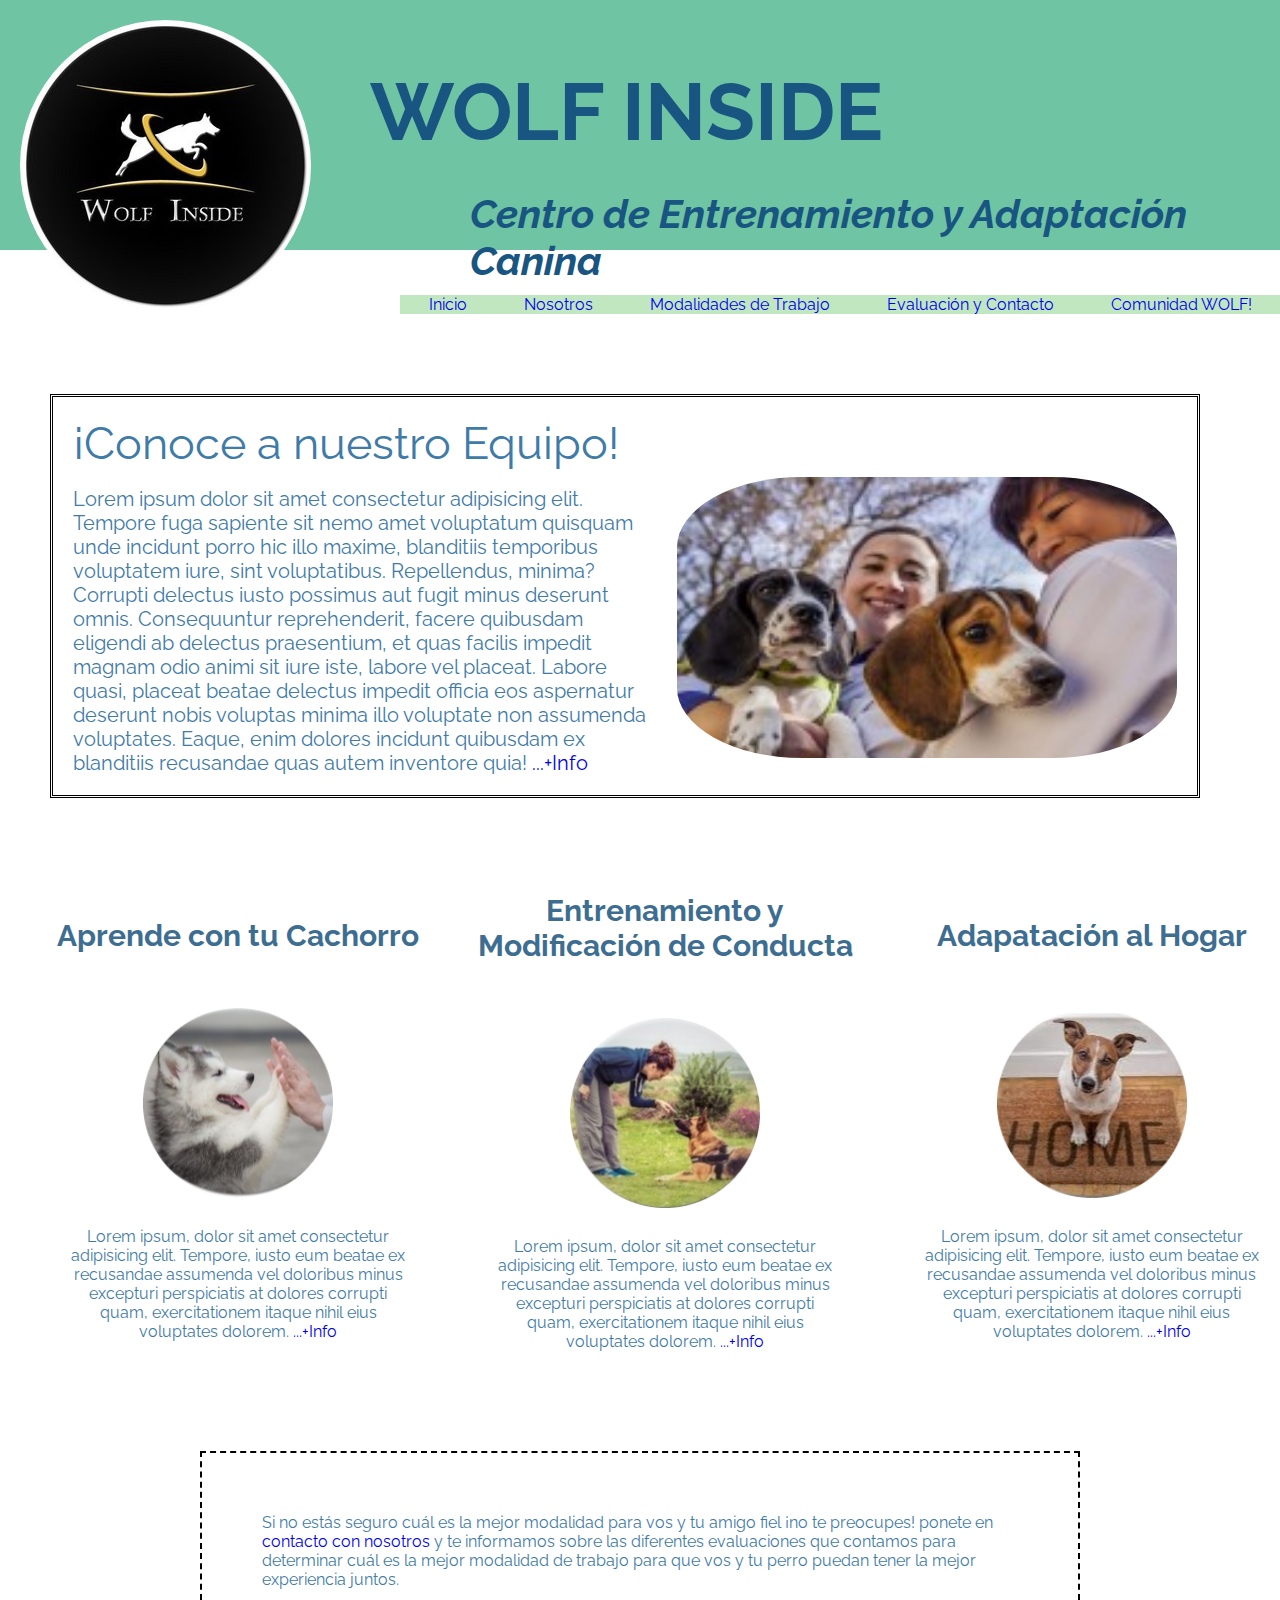
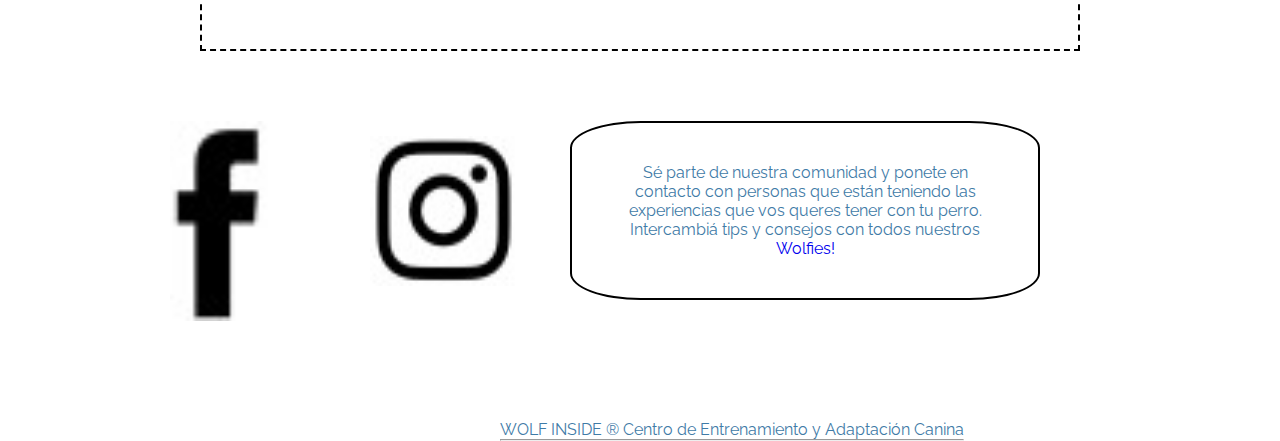
<file: index.html>
<!DOCTYPE html>
<html lang="en">

<head>
    <meta charset="UTF-8">
    <meta http-equiv="X-UA-Compatible" content="IE=edge">
    <meta name="viewport" content="width=device-width, initial-scale=1.0">
    <link rel="shortcut icon" href="./img/favicon.ico" type="image/x-icon">
    <style>
        @import url('https://fonts.googleapis.com/css2?family=Raleway:ital,wght@0,600;1,600&display=swap');
    </style>
    <link href="https://cdn.jsdelivr.net/npm/bootstrap@5.1.3/dist/css/bootstrap.min.css" rel="stylesheet"
        integrity="sha384-1BmE4kWBq78iYhFldvKuhfTAU6auU8tT94WrHftjDbrCEXSU1oBoqyl2QvZ6jIW3" crossorigin="anonymous">
    <link rel="stylesheet" href="./css/style.css">
    <title>WOLF INSIDE</title>
</head>

<body>
    <header>
        <div class="header">
            <a href="./index.html"><img src="./img/logo.jpg" alt="logo club canino"></a>
            <h2>WOLF INSIDE</h2>
            <h1>Centro de Entrenamiento y Adaptación Canina</h1>
            <!--puse esto como H1 porque es lo que quiero que pese más para las búsquedas que el nombre del club-->
        </div>
        <div>
            <nav class="nav nav-pills flex-column flex-sm-row" style="background-color: rgb(193, 231, 193);">
                <a class="flex-sm-fill text-sm-center nav-link active" aria-current="page" href="./index.html">Inicio</a>
                <a class="flex-sm-fill text-sm-center nav-link" href="./pages/nosotros.html">Nosotros</a>
                <a class="flex-sm-fill text-sm-center nav-link" href="./pages/modalidades_de_trabajo.html">Modalidades
                    de Trabajo</a>
                <a class="flex-sm-fill text-sm-center nav-link" href="./pages/evaluacion_y_contacto.html">Evaluación y
                    Contacto</a>
                <a class="flex-sm-fill text-sm-center nav-link" href="./pages/comunidad_wolf.html">Comunidad WOLF!</a>
            </nav>
        </div>
    </header>
    <main>
        <section>
            <!--a pag nosotros-->
            <div class="sectOne">
                <p class="pOne">¡Conoce a nuestro Equipo!</p>
                <p class="pTwo">Lorem ipsum dolor sit amet consectetur adipisicing elit. Tempore fuga sapiente sit nemo
                    amet
                    voluptatum quisquam unde incidunt porro hic illo maxime, blanditiis temporibus voluptatem iure, sint
                    voluptatibus. Repellendus, minima?
                    Corrupti delectus iusto possimus aut fugit minus deserunt omnis. Consequuntur reprehenderit, facere
                    quibusdam eligendi ab delectus praesentium, et quas facilis impedit magnam odio animi sit iure iste,
                    labore vel placeat.
                    Labore quasi, placeat beatae delectus impedit officia eos aspernatur deserunt nobis voluptas minima
                    illo voluptate non assumenda voluptates. Eaque, enim dolores incidunt quibusdam ex blanditiis
                    recusandae quas autem inventore quia! <a href="./pages/nosotros.html">...+Info</a></p>
                <a href="./pages/nosotros.html"><img src="./img/equipo.jpg" alt="foto equipo de entrenadores"></a>
            </div>

        </section>

        <section>
            <!--a pag modalidades de trabajo-->
            <div class="secTwo">
                <div class="modAc">
                    <h3>Aprende con tu Cachorro</h3>
                    <a href="./pages/modalidades_de_trabajo.html"><img src="./img/mt1.png" alt="foto cachorro"></a>
                    <p>Lorem ipsum, dolor sit amet consectetur adipisicing elit. Tempore, iusto eum beatae ex recusandae
                        assumenda vel doloribus minus excepturi perspiciatis at dolores corrupti quam, exercitationem
                        itaque
                        nihil eius voluptates dolorem. <a href="./pages/modalidades_de_trabajo.html">...+Info</a></p>
                </div>
                <div class="modDeCon">
                    <h3>Entrenamiento y Modificación de Conducta</h3>
                    <a href="./pages/modalidades_de_trabajo.html"><img src="./img/mt2.png"
                            alt="foto perro obediendo"></a>
                    <p>Lorem ipsum, dolor sit amet consectetur adipisicing elit. Tempore, iusto eum beatae ex recusandae
                        assumenda vel doloribus minus excepturi perspiciatis at dolores corrupti quam, exercitationem
                        itaque
                        nihil eius voluptates dolorem. <a href="./pages/modalidades_de_trabajo.html">...+Info</a></p>
                </div>
                <div class="adHogar">
                    <h3>Adapatación al Hogar</h3>
                    <a href="./pages/modalidades_de_trabajo.html"><img src="./img/mt3.png"
                            alt="foto perro sobre alfombra"></a>
                    <p>Lorem ipsum, dolor sit amet consectetur adipisicing elit. Tempore, iusto eum beatae ex recusandae
                        assumenda vel doloribus minus excepturi perspiciatis at dolores corrupti quam, exercitationem
                        itaque
                        nihil eius voluptates dolorem. <a href="./pages/modalidades_de_trabajo.html">...+Info</a></p>
                </div>
            </div>
        </section>

        <section>
            <!--a pag evaluación y contacto-->
            <div class="eYC">
                <p>Si no estás seguro cuál es la mejor modalidad para vos y tu amigo fiel ¡no te preocupes! ponete en <a
                        href="./pages/evaluacion_y_contacto.html">contacto con nosotros</a> y te informamos sobre las
                    diferentes evaluaciones que contamos para determinar cuál es la mejor modalidad de trabajo para que
                    vos y tu perro puedan tener la mejor experiencia juntos.</p>
            </div>
        </section>

        <section>
            <!--a pag comunidad wolf-->
            <div class="comWolf">
                <div><a href="https://www.facebook.com/search/top?q=wolfinside.trainig"><img class="face"
                            src="./img/FB.jpg" alt="logo facebook"></a>
                    <a href="https://www.instagram.com/wolf.inside.training/"><img class="ig" src="./img/IG.jpg"
                            alt="logo instagram"></a>
                </div>
                <div>
                    <p>Sé parte de nuestra comunidad y ponete en contacto con personas que están teniendo las
                        experiencias
                        que vos queres tener con tu perro. Intercambiá tips y consejos con todos nuestros <a
                            href="./pages/comunidad_wolf.html">Wolfies!</a></p>
                </div>

            </div>
        </section>
    </main>

    <footer>
        <p>WOLF INSIDE &reg; Centro de Entrenamiento y Adaptación Canina</p>
        <hr>
    </footer>

    <script src="https://cdn.jsdelivr.net/npm/@popperjs/core@2.10.2/dist/umd/popper.min.js" integrity="sha384-7+zCNj/IqJ95wo16oMtfsKbZ9ccEh31eOz1HGyDuCQ6wgnyJNSYdrPa03rtR1zdB" crossorigin="anonymous"></script>
    <script src="https://cdn.jsdelivr.net/npm/bootstrap@5.1.3/dist/js/bootstrap.min.js" integrity="sha384-QJHtvGhmr9XOIpI6YVutG+2QOK9T+ZnN4kzFN1RtK3zEFEIsxhlmWl5/YESvpZ13" crossorigin="anonymous"></script>
</body>

</html>
</file>
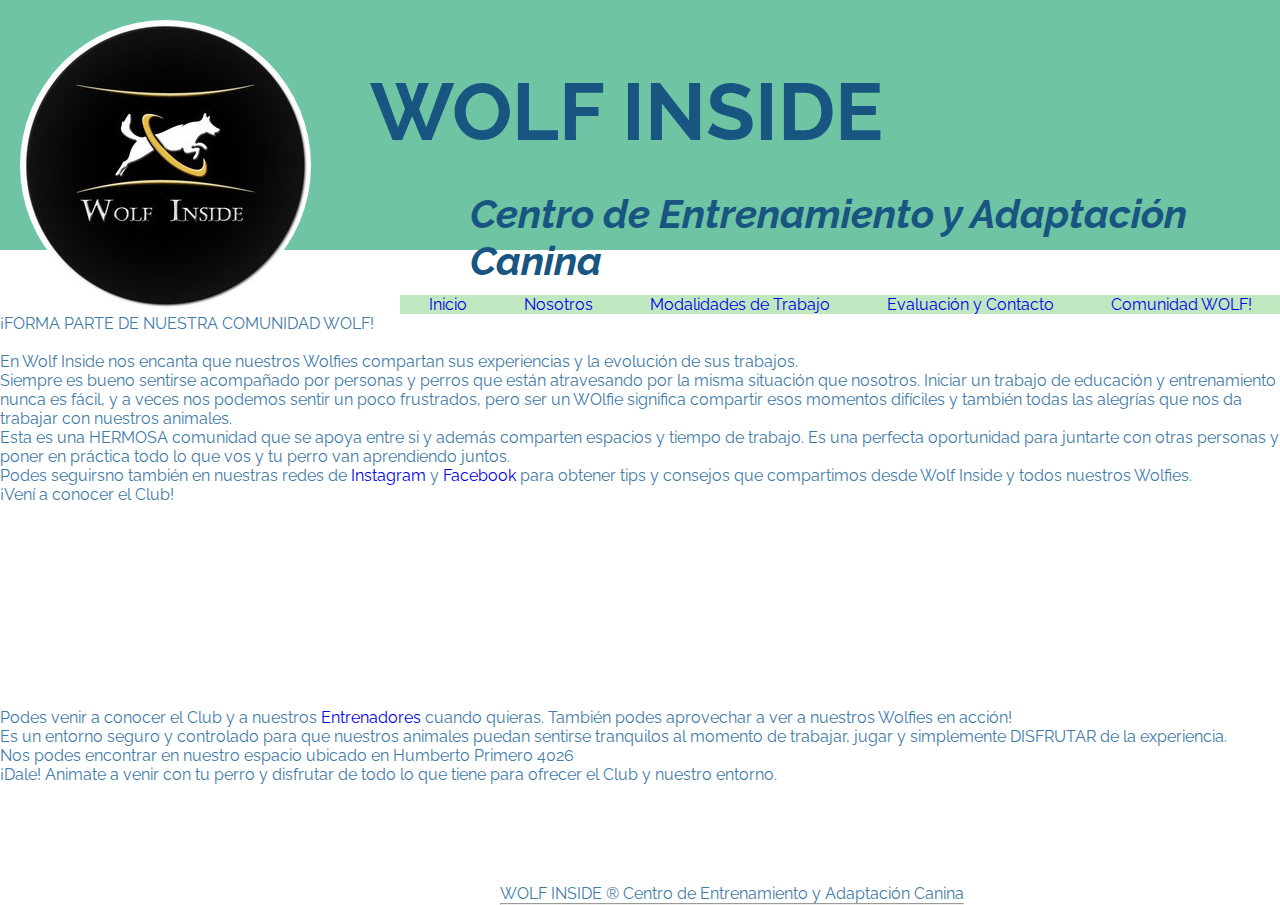
<file: pages/comunidad_wolf.html>
<!DOCTYPE html>
<html lang="en">

<head>
    <meta charset="UTF-8">
    <meta http-equiv="X-UA-Compatible" content="IE=edge">
    <meta name="viewport" content="width=device-width, initial-scale=1.0">
    <link rel="shortcut icon" href="../img/favicon.ico" type="image/x-icon">
    <style>
        @import url('https://fonts.googleapis.com/css2?family=Raleway:ital,wght@0,600;1,600&display=swap');
    </style>
    <link href="https://cdn.jsdelivr.net/npm/bootstrap@5.1.3/dist/css/bootstrap.min.css" rel="stylesheet"integrity="sha384-1BmE4kWBq78iYhFldvKuhfTAU6auU8tT94WrHftjDbrCEXSU1oBoqyl2QvZ6jIW3" crossorigin="anonymous">
    <link rel="stylesheet" href="../css/style.css">
    <title>WOLF INSIDE</title>
</head>

<body>
    <header>
        <div class="header">
            <a href="../index.html"><img src="../img/logo.jpg" alt="logo club canino"></a>
            <h2>WOLF INSIDE</h2>
            <h1>Centro de Entrenamiento y Adaptación Canina</h1>
            <!--puse esto como H1 porque es lo que quiero que pese más para las búsquedas que el nombre del club-->
        </div>
        <div>
            <nav class="nav nav-pills flex-column flex-sm-row" style="background-color: rgb(193, 231, 193);">
                <a class="flex-sm-fill text-sm-center nav-link active" aria-current="page" href="../index.html">Inicio</a>
                <a class="flex-sm-fill text-sm-center nav-link" href="./nosotros.html">Nosotros</a>
                <a class="flex-sm-fill text-sm-center nav-link" href="./modalidades_de_trabajo.html">Modalidades
                    de Trabajo</a>
                <a class="flex-sm-fill text-sm-center nav-link" href="./evaluacion_y_contacto.html">Evaluación y
                    Contacto</a>
                <a class="flex-sm-fill text-sm-center nav-link" href="./comunidad_wolf.html">Comunidad WOLF!</a>
            </nav>
        </div>
        </div>
    </header>
    <main>
        <section>
            <div>
                <p>¡FORMA PARTE DE NUESTRA COMUNIDAD WOLF!</p>
            </div><br>
            <div>
                <p>En Wolf Inside nos encanta que nuestros Wolfies compartan sus experiencias y la evolución de sus
                    trabajos.</p>
                <p>Siempre es bueno sentirse acompañado por personas y perros que están atravesando por la misma
                    situación que nosotros. Iniciar un trabajo de educación y entrenamiento nunca es fácil, y a veces
                    nos podemos sentir un poco frustrados, pero ser un WOlfie significa compartir esos momentos
                    difíciles y también todas las alegrías que nos da trabajar con nuestros animales.</p>
                <p>Esta es una HERMOSA comunidad que se apoya entre si y además comparten espacios y tiempo de trabajo.
                    Es una perfecta oportunidad para juntarte con otras personas y poner en práctica todo lo que vos y
                    tu perro van aprendiendo juntos.</p>
                <p>Podes seguirsno también en nuestras redes de <a
                        href="https://www.instagram.com/wolf.inside.training/">Instagram</a> y <a
                        href="https://www.facebook.com/search/top?q=wolfinside.trainig">Facebook</a> para obtener tips y
                    consejos que compartimos desde Wolf Inside y todos nuestros Wolfies.</p>
            </div>
        </section>
        <section>
            <div>
                <p>¡Vení a conocer el Club!</p>
            </div>
            <div><iframe
                    src="https://www.google.com/maps/embed?pb=!1m18!1m12!1m3!1d3272.6198846802563!2d-56.130233884679356!3d-34.8908902802563!2m3!1f0!2f0!3f0!3m2!1i1024!2i768!4f13.1!3m3!1m2!1s0x959f81242ed1eaa3%3A0x6d0bded4f224ab76!2sHumberto%20I%2C%2011400%20Montevideo%2C%20Departamento%20de%20Montevideo!5e0!3m2!1sen!2suy!4v1638719365191!5m2!1sen!2suy"
                    width="250" height="200" style="border:0;" allowfullscreen="" loading="lazy"></iframe></div>
            <div>
                <p>Podes venir a conocer el Club y a nuestros <a href="./nosotros.html">Entrenadores</a> cuando quieras.
                    También podes aprovechar a ver a nuestros Wolfies en acción!</p>
                <p>Es un entorno seguro y controlado para que nuestros animales puedan sentirse tranquilos al momento de
                    trabajar, jugar y simplemente DISFRUTAR de la experiencia.</p>
                <p>Nos podes encontrar en nuestro espacio ubicado en Humberto Primero 4026</p>
                <p>¡Dale! Animate a venir con tu perro y disfrutar de todo lo que tiene para ofrecer el Club y nuestro
                    entorno.</p>
            </div>
        </section>


    </main>
    <footer>
        <p>WOLF INSIDE &reg; Centro de Entrenamiento y Adaptación Canina</p>
        <hr>
    </footer>

    <script src="https://cdn.jsdelivr.net/npm/@popperjs/core@2.10.2/dist/umd/popper.min.js" integrity="sha384-7+zCNj/IqJ95wo16oMtfsKbZ9ccEh31eOz1HGyDuCQ6wgnyJNSYdrPa03rtR1zdB" crossorigin="anonymous"></script>
<script src="https://cdn.jsdelivr.net/npm/bootstrap@5.1.3/dist/js/bootstrap.min.js" integrity="sha384-QJHtvGhmr9XOIpI6YVutG+2QOK9T+ZnN4kzFN1RtK3zEFEIsxhlmWl5/YESvpZ13" crossorigin="anonymous"></script>
</body>

</html>
</file>
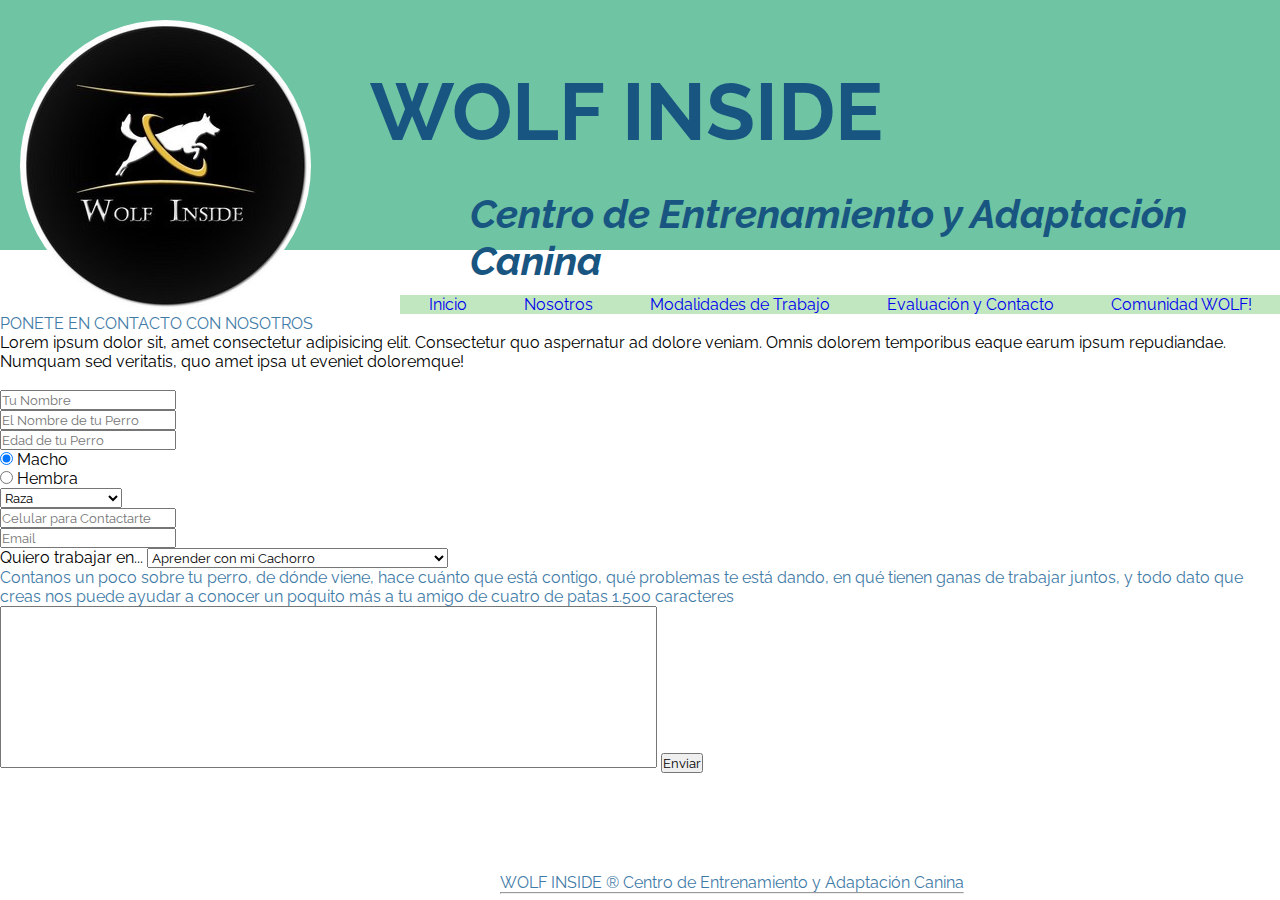
<file: pages/evaluacion_y_contacto.html>
<!DOCTYPE html>
<html lang="en">

<head>
    <meta charset="UTF-8">
    <meta http-equiv="X-UA-Compatible" content="IE=edge">
    <meta name="viewport" content="width=device-width, initial-scale=1.0">
    <link rel="shortcut icon" href="../img/favicon.ico" type="image/x-icon">
    <style>
        @import url('https://fonts.googleapis.com/css2?family=Raleway:ital,wght@0,600;1,600&display=swap');
    </style>
    <link href="https://cdn.jsdelivr.net/npm/bootstrap@5.1.3/dist/css/bootstrap.min.css" rel="stylesheet"
        integrity="sha384-1BmE4kWBq78iYhFldvKuhfTAU6auU8tT94WrHftjDbrCEXSU1oBoqyl2QvZ6jIW3" crossorigin="anonymous">
    <link rel="stylesheet" href="../css/style.css">
    <title>WOLF INSIDE</title>
</head>

<body>
    <header>
        <div class="header">
            <a href="../index.html"><img src="../img/logo.jpg" alt="logo club canino"></a>
            <h2>WOLF INSIDE</h2>
            <h1>Centro de Entrenamiento y Adaptación Canina</h1>
            <!--puse esto como H1 porque es lo que quiero que pese más para las búsquedas que el nombre del club-->
        </div>
        <div>
            <nav class="nav nav-pills flex-column flex-sm-row" style="background-color: rgb(193, 231, 193);">
                <a class="flex-sm-fill text-sm-center nav-link active" aria-current="page"
                    href="../index.html">Inicio</a>
                <a class="flex-sm-fill text-sm-center nav-link" href="./nosotros.html">Nosotros</a>
                <a class="flex-sm-fill text-sm-center nav-link" href="./modalidades_de_trabajo.html">Modalidades
                    de Trabajo</a>
                <a class="flex-sm-fill text-sm-center nav-link" href="./evaluacion_y_contacto.html">Evaluación y
                    Contacto</a>
                <a class="flex-sm-fill text-sm-center nav-link" href="./comunidad_wolf.html">Comunidad WOLF!</a>
            </nav>
        </div>
    </header>
    <main>
        <section>
            <div>
                <p>PONETE EN CONTACTO CON NOSOTROS</p>
            </div>
            <div>Lorem ipsum dolor sit, amet consectetur adipisicing elit. Consectetur quo aspernatur ad dolore veniam.
                Omnis dolorem temporibus eaque earum ipsum repudiandae. Numquam sed veritatis, quo amet ipsa ut eveniet
                doloremque!</div><br>
        </section>
        <section>
            <form class="row g-3 m-5">
                <div class="col-md-6">
                    <label for="inputEmail4" class="form-label"></label>
                    <input type="text" class="form-control" id="inputEmail4" placeholder="Tu Nombre">
                </div>
                <div class="col-md-6">
                    <label for="inputPassword4" class="form-label"></label>
                    <input type="text" class="form-control" id="inputPassword4" placeholder="El Nombre de tu Perro">
                </div>
                <div class="col-md-3">
                    <label for="inputPassword4" class="form-label"></label>
                    <input type="text" class="form-control" id="inputPassword4" placeholder="Edad de tu Perro">
                </div>

                <div class="form-check col-md-3">
                    <input class="form-check-input" type="radio" name="gridRadios" id="gridRadios1" value="option1"
                        checked>
                    <label class="form-check-label" for="gridRadios1">
                        Macho
                    </label>
                </div>
                <div class="form-check col-md-3">
                    <input class="form-check-input" type="radio" name="gridRadios" id="gridRadios2" value="option2">
                    <label class="form-check-label" for="gridRadios2">
                        Hembra
                    </label>
                </div>
                <div class="col-md-4">
                    <label for="razaPerro" class="form-label"></label>
                    <select id="razaPerro" class="form-select" aria-placeholder="Raza de tu Perro">
                        <option selected>Raza</option>
                        <option>Cruza</option>
                        <option>No tengo ni idea</option>
                    </select>
                </div>
                <div class="col-md-6">
                    <label for="celular" class="form-label"></label>
                    <input type="text" class="form-control" id="inputEmail4" placeholder="Celular para Contactarte">
                </div>
                <div class="col-md-6">
                    <label for="inputEmail" class="form-label"></label>
                    <input type="text" class="form-control" id="inputEmail4" placeholder="Email">
                </div>
                <div class="col-md-4">
                    <label for="razaPerro" class="form-label">Quiero trabajar en...</label>
                    <select id="razaPerro" class="form-select">

                        <option selected>Aprender con mi Cachorro</option>
                        <option>Entrenar a mi Perro</option>
                        <option>Modificar alguna conducta que no me gusta</option>
                        <option>Adaptarlo a mi Hogar</option>
                        <option>No estoy seguro, creo que quiero varias cosas</option>
                    </select>
                </div>
                <div>
                    <p>Contanos un poco sobre tu perro, de dónde viene, hace cuánto que está contigo, qué problemas
                        te
                        está
                        dando, en qué tienen ganas de trabajar juntos, y todo dato que creas nos puede ayudar a
                        conocer
                        un
                        poquito más a tu amigo de cuatro de patas 1.500 caracteres</p>
                    <textarea name="textoLibre" cols="80" rows="10" maxlength="1500" style="resize: none;"></textarea>
                    <input type="submit" value="Enviar">
                </div>
        </section>
    </main>
    <footer>
        <p>WOLF INSIDE &reg; Centro de Entrenamiento y Adaptación Canina</p>
        <hr>
    </footer>
    <script src="https://cdn.jsdelivr.net/npm/@popperjs/core@2.10.2/dist/umd/popper.min.js"
        integrity="sha384-7+zCNj/IqJ95wo16oMtfsKbZ9ccEh31eOz1HGyDuCQ6wgnyJNSYdrPa03rtR1zdB"
        crossorigin="anonymous"></script>
    <script src="https://cdn.jsdelivr.net/npm/bootstrap@5.1.3/dist/js/bootstrap.min.js"
        integrity="sha384-QJHtvGhmr9XOIpI6YVutG+2QOK9T+ZnN4kzFN1RtK3zEFEIsxhlmWl5/YESvpZ13"
        crossorigin="anonymous"></script>
</body>

</html>
</file>
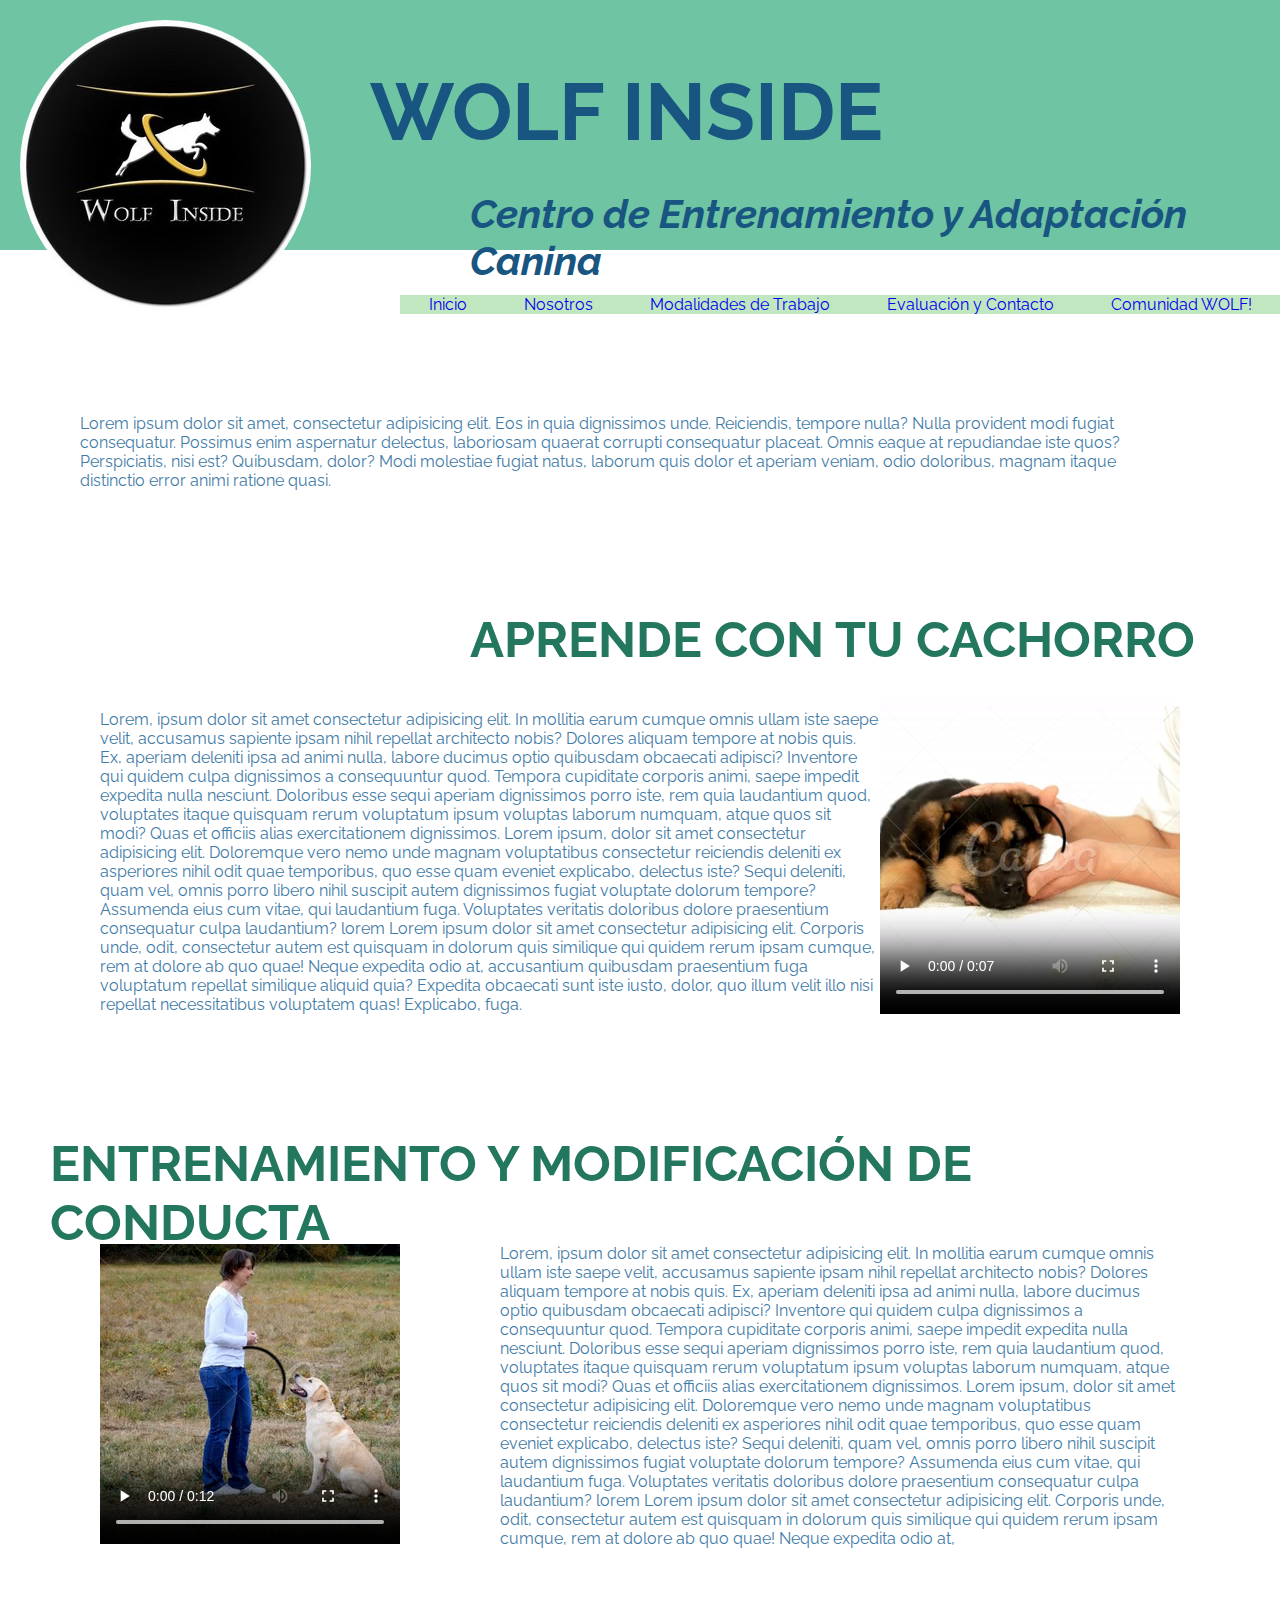
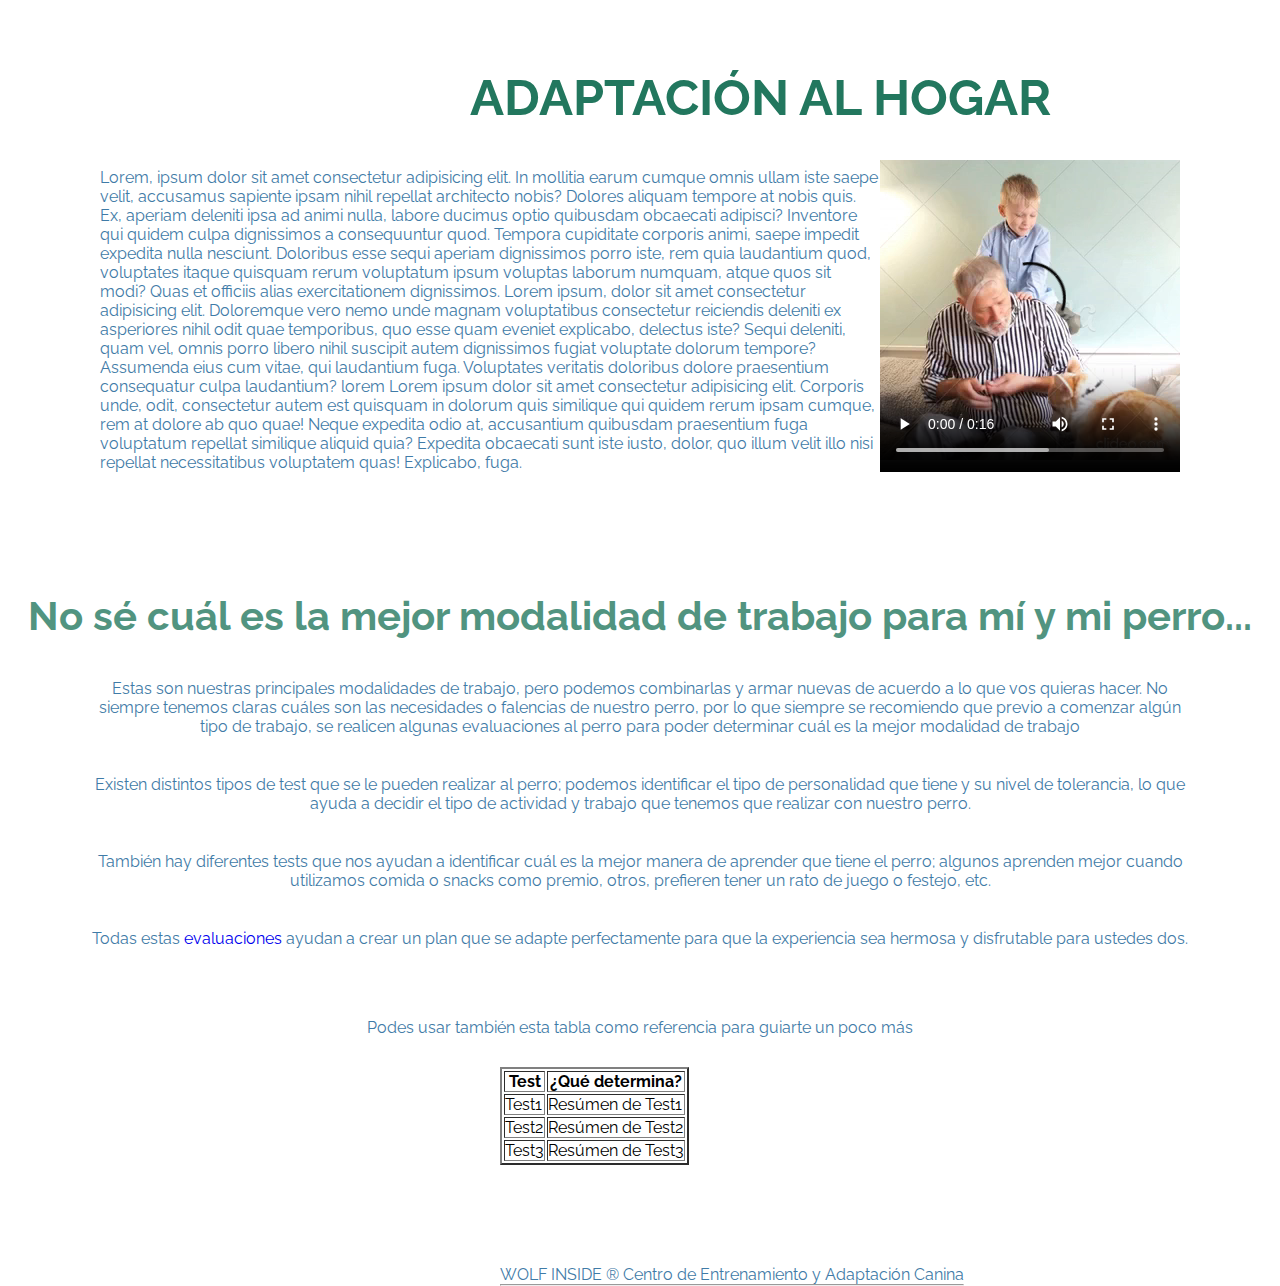
<file: pages/modalidades_de_trabajo.html>
<!DOCTYPE html>
<html lang="en">

<head>
    <meta charset="UTF-8">
    <meta http-equiv="X-UA-Compatible" content="IE=edge">
    <meta name="viewport" content="width=device-width, initial-scale=1.0">
    <link rel="shortcut icon" href="../img/favicon.ico" type="image/x-icon">
    <style>
        @import url('https://fonts.googleapis.com/css2?family=Raleway:ital,wght@0,600;1,600&display=swap');
    </style>
    <link href="https://cdn.jsdelivr.net/npm/bootstrap@5.1.3/dist/css/bootstrap.min.css" rel="stylesheet"integrity="sha384-1BmE4kWBq78iYhFldvKuhfTAU6auU8tT94WrHftjDbrCEXSU1oBoqyl2QvZ6jIW3" crossorigin="anonymous">
    <link rel="stylesheet" href="../css/style.css">
    <title>WOLF INSIDE</title>
</head>

<body>
    <header>
        <div class="header">
            <a href="../index.html"><img src="../img/logo.jpg" alt="logo club canino"></a>
            <h2>WOLF INSIDE</h2>
            <h1>Centro de Entrenamiento y Adaptación Canina</h1>
            <!--puse esto como H1 porque es lo que quiero que pese más para las búsquedas que el nombre del club-->
        </div>
        <div>
            <nav class="nav nav-pills flex-column flex-sm-row" style="background-color: rgb(193, 231, 193);">
                <a class="flex-sm-fill text-sm-center nav-link active" aria-current="page" href="../index.html">Inicio</a>
                <a class="flex-sm-fill text-sm-center nav-link" href="./nosotros.html">Nosotros</a>
                <a class="flex-sm-fill text-sm-center nav-link" href="./modalidades_de_trabajo.html">Modalidades
                    de Trabajo</a>
                <a class="flex-sm-fill text-sm-center nav-link" href="./evaluacion_y_contacto.html">Evaluación y
                    Contacto</a>
                <a class="flex-sm-fill text-sm-center nav-link" href="./comunidad_wolf.html">Comunidad WOLF!</a>
            </nav>
        </div>
    </header>
    <main>
        <section>
            <div>
                <p class="parrInicial">Lorem ipsum dolor sit amet, consectetur adipisicing elit. Eos in quia dignissimos
                    unde. Reiciendis,
                    tempore nulla? Nulla provident modi fugiat consequatur. Possimus enim aspernatur delectus,
                    laboriosam quaerat corrupti consequatur placeat.
                    Omnis eaque at repudiandae iste quos? Perspiciatis, nisi est? Quibusdam, dolor? Modi molestiae
                    fugiat natus, laborum quis dolor et aperiam veniam, odio doloribus, magnam itaque distinctio error
                    animi ratione quasi.</p>
            </div>
        </section>
        <section>
            <!--MODALIDES DE TRABAJO-->
            <div class="mtCachorro">
                <h2>APRENDE CON TU CACHORRO</h2>
                <p>Lorem, ipsum dolor sit amet consectetur adipisicing elit. In mollitia earum cumque omnis ullam iste
                    saepe velit, accusamus sapiente ipsam nihil repellat architecto nobis? Dolores aliquam tempore at
                    nobis quis.
                    Ex, aperiam deleniti ipsa ad animi nulla, labore ducimus optio quibusdam obcaecati adipisci?
                    Inventore qui quidem culpa dignissimos a consequuntur quod. Tempora cupiditate corporis animi, saepe
                    impedit expedita nulla nesciunt.
                    Doloribus esse sequi aperiam dignissimos porro iste, rem quia laudantium quod, voluptates itaque
                    quisquam rerum voluptatum ipsum voluptas laborum numquam, atque quos sit modi? Quas et officiis
                    alias exercitationem dignissimos. Lorem ipsum, dolor sit amet consectetur adipisicing elit.
                    Doloremque vero nemo unde magnam voluptatibus consectetur reiciendis deleniti ex asperiores nihil
                    odit quae temporibus, quo esse quam eveniet explicabo, delectus iste?
                    Sequi deleniti, quam vel, omnis porro libero nihil suscipit autem dignissimos fugiat voluptate
                    dolorum tempore? Assumenda eius cum vitae, qui laudantium fuga. Voluptates veritatis doloribus
                    dolore praesentium consequatur culpa laudantium? lorem Lorem ipsum dolor sit amet consectetur
                    adipisicing elit. Corporis unde, odit, consectetur autem est quisquam in dolorum quis similique qui
                    quidem rerum ipsam cumque, rem at dolore ab quo quae!
                    Neque expedita odio at, accusantium quibusdam praesentium fuga voluptatum repellat similique aliquid
                    quia? Expedita obcaecati sunt iste iusto, dolor, quo illum velit illo nisi repellat necessitatibus
                    voluptatem quas! Explicabo, fuga.
                </p>
                <video src="../video/video_mt1.mp4" controls></video>
            </div>
            <div class="mtConducta">
                <h2>ENTRENAMIENTO Y MODIFICACIÓN DE CONDUCTA</h2>
                <p>Lorem, ipsum dolor sit amet consectetur adipisicing elit. In mollitia earum cumque omnis ullam iste
                    saepe velit, accusamus sapiente ipsam nihil repellat architecto nobis? Dolores aliquam tempore at
                    nobis quis.
                    Ex, aperiam deleniti ipsa ad animi nulla, labore ducimus optio quibusdam obcaecati adipisci?
                    Inventore qui quidem culpa dignissimos a consequuntur quod. Tempora cupiditate corporis animi, saepe
                    impedit expedita nulla nesciunt.
                    Doloribus esse sequi aperiam dignissimos porro iste, rem quia laudantium quod, voluptates itaque
                    quisquam rerum voluptatum ipsum voluptas laborum numquam, atque quos sit modi? Quas et officiis
                    alias exercitationem dignissimos. Lorem ipsum, dolor sit amet consectetur adipisicing elit.
                    Doloremque vero nemo unde magnam voluptatibus consectetur reiciendis deleniti ex asperiores nihil
                    odit quae temporibus, quo esse quam eveniet explicabo, delectus iste?
                    Sequi deleniti, quam vel, omnis porro libero nihil suscipit autem dignissimos fugiat voluptate
                    dolorum tempore? Assumenda eius cum vitae, qui laudantium fuga. Voluptates veritatis doloribus
                    dolore praesentium consequatur culpa laudantium? lorem Lorem ipsum dolor sit amet consectetur
                    adipisicing elit. Corporis unde, odit, consectetur autem est quisquam in dolorum quis similique qui
                    quidem rerum ipsam cumque, rem at dolore ab quo quae!
                    Neque expedita odio at, </p>
                <video src="../video/video_mt2.mp4" controls></video>
            </div>
            <div class="mtHogar">
                <h2>ADAPTACIÓN AL HOGAR</h2>
                <p>Lorem, ipsum dolor sit amet consectetur adipisicing elit. In mollitia earum cumque omnis ullam iste
                    saepe velit, accusamus sapiente ipsam nihil repellat architecto nobis? Dolores aliquam tempore at
                    nobis quis.
                    Ex, aperiam deleniti ipsa ad animi nulla, labore ducimus optio quibusdam obcaecati adipisci?
                    Inventore qui quidem culpa dignissimos a consequuntur quod. Tempora cupiditate corporis animi, saepe
                    impedit expedita nulla nesciunt.
                    Doloribus esse sequi aperiam dignissimos porro iste, rem quia laudantium quod, voluptates itaque
                    quisquam rerum voluptatum ipsum voluptas laborum numquam, atque quos sit modi? Quas et officiis
                    alias exercitationem dignissimos. Lorem ipsum, dolor sit amet consectetur adipisicing elit.
                    Doloremque vero nemo unde magnam voluptatibus consectetur reiciendis deleniti ex asperiores nihil
                    odit quae temporibus, quo esse quam eveniet explicabo, delectus iste?
                    Sequi deleniti, quam vel, omnis porro libero nihil suscipit autem dignissimos fugiat voluptate
                    dolorum tempore? Assumenda eius cum vitae, qui laudantium fuga. Voluptates veritatis doloribus
                    dolore praesentium consequatur culpa laudantium? lorem Lorem ipsum dolor sit amet consectetur
                    adipisicing elit. Corporis unde, odit, consectetur autem est quisquam in dolorum quis similique qui
                    quidem rerum ipsam cumque, rem at dolore ab quo quae!
                    Neque expedita odio at, accusantium quibusdam praesentium fuga voluptatum repellat similique aliquid
                    quia? Expedita obcaecati sunt iste iusto, dolor, quo illum velit illo nisi repellat necessitatibus
                    voluptatem quas! Explicabo, fuga.</p>
                <video src="../video/video_mt3.mp4" controls></video>
            </div>
        </section>
        <section>
            <div class="bottomMT">
                <h3>No sé cuál es la mejor modalidad de trabajo para mí y mi perro...</h3>
                <p>Estas son nuestras principales modalidades de trabajo, pero podemos combinarlas y armar nuevas de
                    acuerdo
                    a lo que vos quieras hacer. No siempre tenemos claras cuáles son las necesidades o falencias de
                    nuestro
                    perro, por lo que siempre se recomiendo que previo a comenzar algún tipo de trabajo, se realicen
                    algunas
                    evaluaciones al perro para poder determinar cuál es la mejor modalidad de trabajo</p><br>
                <p>Existen distintos tipos de test que se le pueden realizar al perro; podemos identificar el tipo de
                    personalidad que tiene y su nivel de tolerancia, lo que ayuda a decidir el tipo de actividad y
                    trabajo
                    que tenemos que realizar con nuestro perro.</p><br>
                <p>También hay diferentes tests que nos ayudan a identificar cuál es la mejor manera de aprender que
                    tiene
                    el perro; algunos aprenden mejor cuando utilizamos comida o snacks como premio, otros, prefieren
                    tener
                    un rato de juego o festejo, etc.</p><br>
                <p>Todas estas <a href="./evaluacion_y_contacto.html">evaluaciones</a> ayudan a crear un plan que se
                    adapte
                    perfectamente para que la experiencia sea hermosa y disfrutable para ustedes dos.</p>
            </div>
        </section>
        <section>
            <div class="tabla">
                <p>Podes usar también esta tabla como referencia para guiarte un poco más</p>
                <table border="2" cellpadding="10px">
                    <th>Test</th>
                    <th>¿Qué determina?</th>
                    <tr>
                        <td>Test1</td>
                        <td>Resúmen de Test1</td>
                    </tr>
                    <tr>
                        <td>Test2</td>
                        <td>Resúmen de Test2</td>
                    </tr>
                    <tr>
                        <td>Test3</td>
                        <td>Resúmen de Test3</td>
                    </tr>
                </table>
            </div>
        </section>
    </main>
    <footer>
        <p>WOLF INSIDE &reg; Centro de Entrenamiento y Adaptación Canina</p>
        <hr>
    </footer>
    <script src="https://cdn.jsdelivr.net/npm/@popperjs/core@2.10.2/dist/umd/popper.min.js" integrity="sha384-7+zCNj/IqJ95wo16oMtfsKbZ9ccEh31eOz1HGyDuCQ6wgnyJNSYdrPa03rtR1zdB" crossorigin="anonymous"></script>
<script src="https://cdn.jsdelivr.net/npm/bootstrap@5.1.3/dist/js/bootstrap.min.js" integrity="sha384-QJHtvGhmr9XOIpI6YVutG+2QOK9T+ZnN4kzFN1RtK3zEFEIsxhlmWl5/YESvpZ13" crossorigin="anonymous"></script>
</body>

</html>
</file>
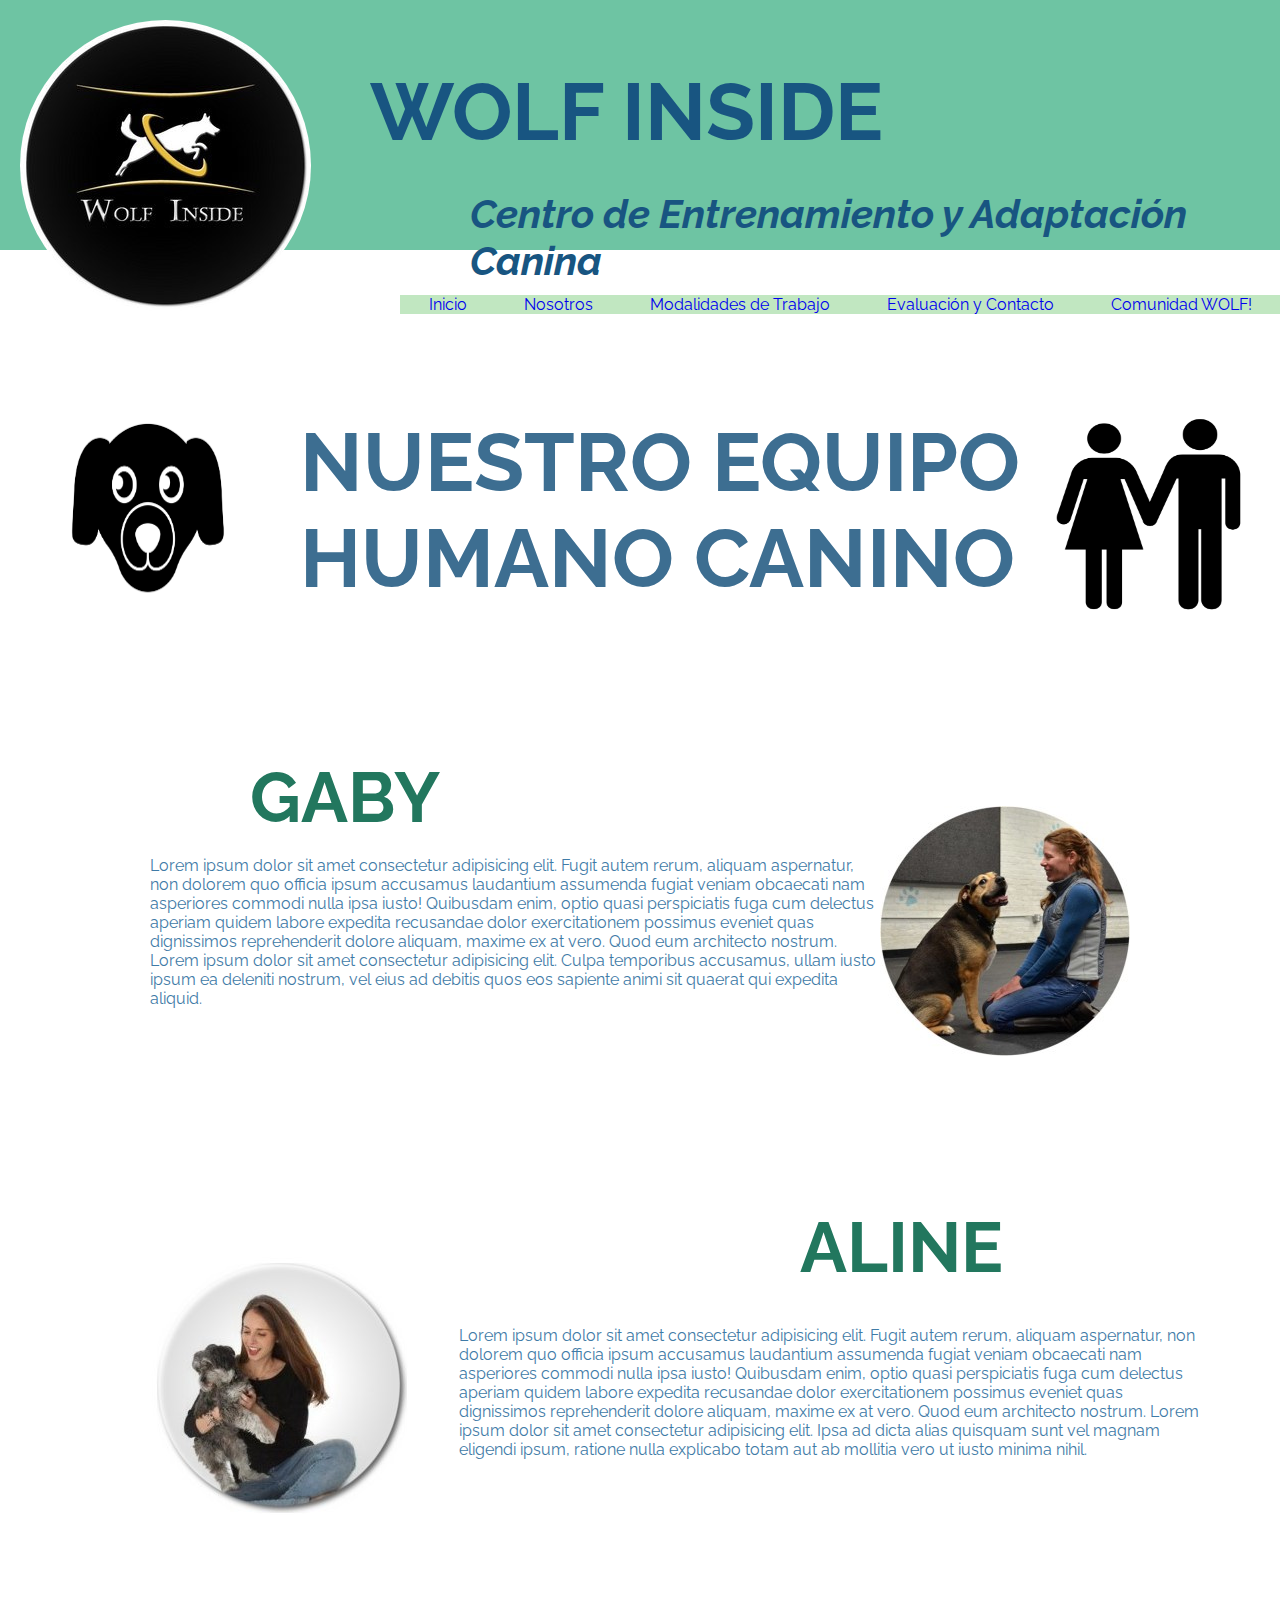
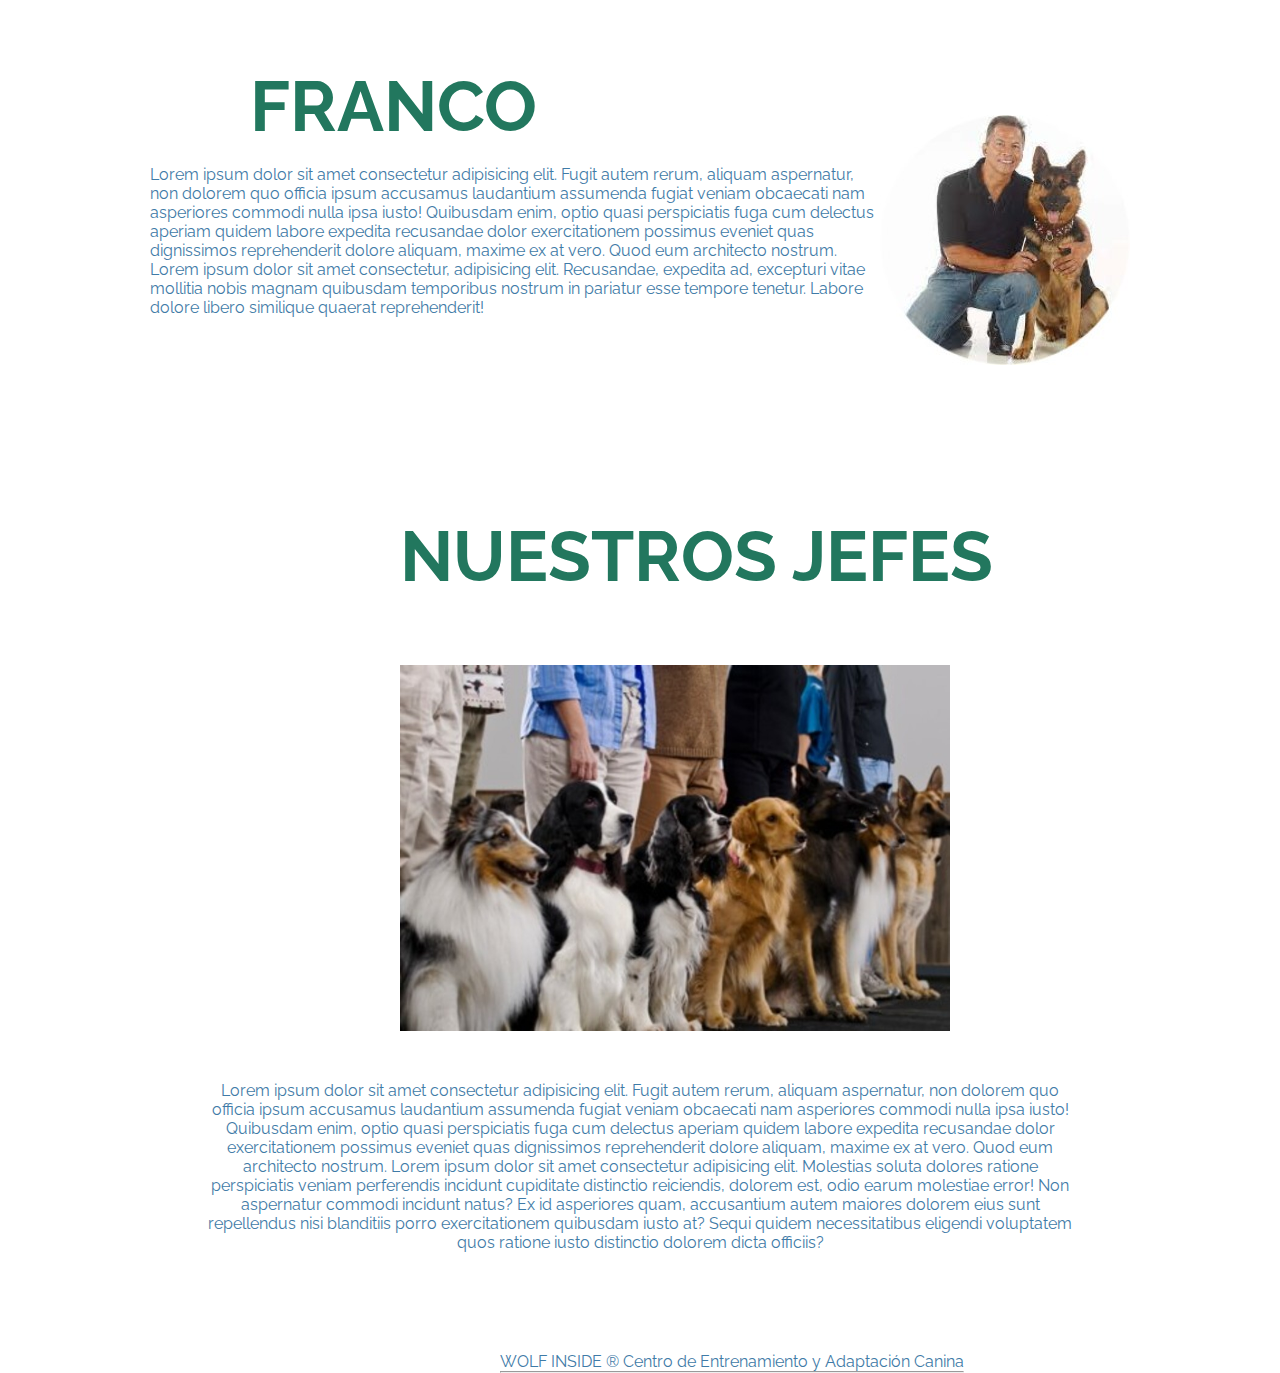
<file: pages/nosotros.html>
<!DOCTYPE html>
<html lang="en">

<head>
    <meta charset="UTF-8">
    <meta http-equiv="X-UA-Compatible" content="IE=edge">
    <meta name="viewport" content="width=device-width, initial-scale=1.0">
    <link rel="shortcut icon" href="../img/favicon.ico" type="image/x-icon">
    <style>
        @import url('https://fonts.googleapis.com/css2?family=Raleway:ital,wght@0,600;1,600&display=swap');
    </style>
    <link href="https://cdn.jsdelivr.net/npm/bootstrap@5.1.3/dist/css/bootstrap.min.css" rel="stylesheet"integrity="sha384-1BmE4kWBq78iYhFldvKuhfTAU6auU8tT94WrHftjDbrCEXSU1oBoqyl2QvZ6jIW3" crossorigin="anonymous">
    <link rel="stylesheet" href="../css/style.css">
    <title>WOLF INSIDE</title>
</head>

<body>
    <header>
        <div class="header">
            <a href="../index.html"><img src="../img/logo.jpg" alt="logo club canino"></a>
            <h2>WOLF INSIDE</h2>
            <h1>Centro de Entrenamiento y Adaptación Canina</h1>
            <!--puse esto como H1 porque es lo que quiero que pese más para las búsquedas que el nombre del club-->
        </div>
        <div>
            <nav class="nav nav-pills flex-column flex-sm-row" style="background-color: rgb(193, 231, 193);">
                <a class="flex-sm-fill text-sm-center nav-link active" aria-current="page" href="../index.html">Inicio</a>
                <a class="flex-sm-fill text-sm-center nav-link" href="./nosotros.html">Nosotros</a>
                <a class="flex-sm-fill text-sm-center nav-link" href="./modalidades_de_trabajo.html">Modalidades
                    de Trabajo</a>
                <a class="flex-sm-fill text-sm-center nav-link" href="./evaluacion_y_contacto.html">Evaluación y
                    Contacto</a>
                <a class="flex-sm-fill text-sm-center nav-link" href="./comunidad_wolf.html">Comunidad WOLF!</a>
            </nav>
        </div>
    </header>
    <main>
        <section>
            <div class="tituloNos">
                <img src="../img/dog_icon.jpg" alt="cara de perro" width="50px">
                <h3>NUESTRO EQUIPO HUMANO CANINO</h3>
                <img class="peopleIcon" src="../img/maw_icon.png" alt="icono hombre y mujer" width="30px">
            </div>
            <div class="gaby">

                <h3>GABY</h3>

                <p>Lorem ipsum dolor sit amet consectetur adipisicing elit. Fugit autem rerum, aliquam aspernatur, non
                    dolorem quo officia ipsum accusamus laudantium assumenda fugiat veniam obcaecati nam asperiores
                    commodi nulla ipsa iusto!
                    Quibusdam enim, optio quasi perspiciatis fuga cum delectus aperiam quidem labore expedita recusandae
                    dolor exercitationem possimus eveniet quas dignissimos reprehenderit dolore aliquam, maxime ex at
                    vero. Quod eum architecto nostrum. Lorem ipsum dolor sit amet consectetur adipisicing elit. Culpa
                    temporibus accusamus, ullam iusto ipsum ea deleniti nostrum, vel eius ad debitis quos eos sapiente
                    animi sit quaerat qui expedita aliquid.</p>
                <img src="../img/gabyYperro.jpg" alt="gaby y su perro">
            </div>
            <div class="aline">
                <h3>ALINE</h3>
                <img src="../img/alineYperro.jpg" alt="aline y su perro">
                <p>Lorem ipsum dolor sit amet consectetur adipisicing elit. Fugit autem rerum, aliquam aspernatur, non
                    dolorem quo officia ipsum accusamus laudantium assumenda fugiat veniam obcaecati nam asperiores
                    commodi nulla ipsa iusto!
                    Quibusdam enim, optio quasi perspiciatis fuga cum delectus aperiam quidem labore expedita recusandae
                    dolor exercitationem possimus eveniet quas dignissimos reprehenderit dolore aliquam, maxime ex at
                    vero. Quod eum architecto nostrum. Lorem ipsum dolor sit amet consectetur adipisicing elit. Ipsa ad
                    dicta alias quisquam sunt vel magnam eligendi ipsum, ratione nulla explicabo totam aut ab mollitia
                    vero ut iusto minima nihil.</p>

            </div>
            <div class="franco">
                <h3>FRANCO</h3>
                <p>Lorem ipsum dolor sit amet consectetur adipisicing elit. Fugit autem rerum, aliquam aspernatur, non
                    dolorem quo officia ipsum accusamus laudantium assumenda fugiat veniam obcaecati nam asperiores
                    commodi nulla ipsa iusto!
                    Quibusdam enim, optio quasi perspiciatis fuga cum delectus aperiam quidem labore expedita recusandae
                    dolor exercitationem possimus eveniet quas dignissimos reprehenderit dolore aliquam, maxime ex at
                    vero. Quod eum architecto nostrum. Lorem ipsum dolor sit amet consectetur, adipisicing elit.
                    Recusandae, expedita ad, excepturi vitae mollitia nobis magnam quibusdam temporibus nostrum in
                    pariatur esse tempore tenetur. Labore dolore libero similique quaerat reprehenderit!</p>
                <img src="../img/francoYperro.jpg" alt="gaby y su perro">
            </div>
            <div class="nuestrosJefes">
                <h3>NUESTROS JEFES</h3>
                <img src="../img/fotoEquipo.jpg" alt="grupo de perros" width="550px">
                <p>Lorem ipsum dolor sit amet consectetur adipisicing elit. Fugit autem rerum, aliquam aspernatur, non
                    dolorem quo officia ipsum accusamus laudantium assumenda fugiat veniam obcaecati nam asperiores
                    commodi nulla ipsa iusto!
                    Quibusdam enim, optio quasi perspiciatis fuga cum delectus aperiam quidem labore expedita recusandae
                    dolor exercitationem possimus eveniet quas dignissimos reprehenderit dolore aliquam, maxime ex at
                    vero. Quod eum architecto nostrum. Lorem ipsum dolor sit amet consectetur adipisicing elit. Molestias soluta dolores ratione perspiciatis veniam perferendis incidunt cupiditate distinctio reiciendis, dolorem est, odio earum molestiae error! Non aspernatur commodi incidunt natus?
                    Ex id asperiores quam, accusantium autem maiores dolorem eius sunt repellendus nisi blanditiis porro exercitationem quibusdam iusto at? Sequi quidem necessitatibus eligendi voluptatem quos ratione iusto distinctio dolorem dicta officiis?</p>
            </div>
        </section>

    </main>
    <footer>
        <p>WOLF INSIDE &reg; Centro de Entrenamiento y Adaptación Canina</p>
        <hr>
    </footer>
    <script src="https://cdn.jsdelivr.net/npm/@popperjs/core@2.10.2/dist/umd/popper.min.js" integrity="sha384-7+zCNj/IqJ95wo16oMtfsKbZ9ccEh31eOz1HGyDuCQ6wgnyJNSYdrPa03rtR1zdB" crossorigin="anonymous"></script>
<script src="https://cdn.jsdelivr.net/npm/bootstrap@5.1.3/dist/js/bootstrap.min.js" integrity="sha384-QJHtvGhmr9XOIpI6YVutG+2QOK9T+ZnN4kzFN1RtK3zEFEIsxhlmWl5/YESvpZ13" crossorigin="anonymous"></script>
</body>

</html>
</file>
<file: css/style.css>
* {
  margin: 0;
  padding: 0;
  box-sizing: border-box;
  font-family: 'Raleway', sans-serif;
  list-style: none;
  text-decoration: none;
}

p {
  color: #3f7ba7;
}

.header {
  background-color: #6ec4a3;
  height: 250px;
}

.header img,
h1,
h2 {
  position: absolute;
  padding: 20px;
  color: #185581;
}

.header h1 {
  margin: 170px 0px 0px 450px;
  font-size: 40px;
  font-style: italic;
}

.header h2 {
  font-size: 80px;
  margin: 45px 0px 0px 350px;
}

.header img {
  border-radius: 50%;
}

.nav {
  display: flex;
  justify-content: space-around;
  margin: 45px 0px 0px 400px;
}

.nav a:hover {
  text-transform: uppercase;
  color: #8f52c2;
  font-size: 20px;
  text-decoration: underline;
}

.sectOne {
  display: flex;
  justify-content: flex-start;
  border-style: double;
  margin: 80px 80px 0px 50px;
  padding: 20px;
}

.sectOne img {
  margin: 60px 0px 0px 20px;
  width: 500px;
  border-radius: 25%;
}

.pOne {
  width: 1500px;
  height: 25px;
  position: absolute;
  font-size: 45px;
}

.pTwo {
  margin-top: 70px;
  font-size: 20px;
}

.secTwo {
  display: flex;
  justify-content: space-around;
  margin-top: 50px;
}

.secTwo h3 {
  color: #3d6e91;
  font-size: 30px;
}

.modAc {
  margin: 70px 0px 0px 50px;
  text-align: center;
}

.modAc img,
.modDeCon img,
.adHogar img {
  width: 200px;
  height: 200px;
  padding: 5px;
  margin-top: 50px;
}

.modAc p,
.modDeCon p,
.adHogar p {
  padding: 20px;
}
.modDeCon {
  margin: 70px 0px 0px 50px;
  text-align: center;
}

.modDeCon h3 {
  margin-top: -25px;
}
.adHogar {
  margin: 70px 0px 0px 50px;
  text-align: center;
}

.eYC {
  border: 2px black;
  border-style: dashed;
  margin: 80px 200px 0px 200px;
  padding: 60px;
}

.comWolf {
  display: flex;
  justify-content: space-around;
  margin: 50px 20px 0px 50px;
  padding: 20px;
}

.comWolf p {
  border: black solid 2px;
  border-radius: 15%;
  margin: 0px 200px 0px 500px;
  padding: 40px;
  text-align: center;
}

.comWolf img {
  position: absolute;
}

.face {
  margin: 0px 0px 0px 100px;
  width: 100px;
  height: 200px;
}

.ig {
  margin: 15px 0px 0px 300px;
  width: 150px;
  height: 150px;
}

footer {
  position: absolute;
  margin: 100px 0px 0px 500px;
}

/*------------------------------PAGINA NOSOTROS------------------------------*/

.tituloNos {
  display: flex;
  justify-content: space-between;
  margin: 50px;
  margin-top: 100px;
  font-size: 70px;
  color: #3d6e91;
}

.tituloNos h3 {
  margin-left: 250px;
}
.tituloNos img {
  height: 200px;
  width: 200px;
  position: absolute;
}

.peopleIcon {
  margin-left: 1000px;
}

.gaby {
  display: flex;
  margin-top: 150px;
}

.gaby h3 {
  margin-left: 250px;
  font-size: 70px;
  color: #22775e;
  position: absolute;
}

/*el nombre de la persona lo voy a insertar luego como imagen con las dos líneas a los costados, que va a ser más sencillo que aplicar h3 + hr*/

.gaby p {
  margin: 100px 0px 0px 150px;
}

.gaby img {
  margin-right: 150px;
  margin-top: 50px;
}

.aline {
  display: flex;
  margin-top: 150px;
}

.aline h3 {
  margin-left: 800px;
  font-size: 70px;
  color: #22775e;
  position: absolute;
}

.aline p {
  margin-top: 120px;
  margin-left: 50px;
  margin-right: 80px;
  text-align: left;
}

.aline img {
  margin-left: 150px;
  margin-top: 50px;
}

.franco {
  display: flex;
  margin-top: 150px;
}

.franco h3 {
  margin-left: 250px;
  font-size: 70px;
  color: #22775e;
  position: absolute;
}

.franco p {
  margin-top: 100px;
  margin-left: 150px;
}

.franco img {
  margin-right: 150px;
  margin-top: 50px;
}

.nuestrosJefes {
  display: flex;
  flex-direction: column;
  margin-top: 150px;
}

.nuestrosJefes h3 {
  font-size: 70px;
  color: #22775e;
  position: absolute;
  margin-left: 400px;
}

.nuestrosJefes img {
  margin-top: 150px;
  margin-left: 400px;
}

.nuestrosJefes p {
  text-align: center;
  margin: 50px 200px 0px 200px;
}

/*-------------------------PAGINA MODALIDADES DE RRABAJO------------------------*/

.parrInicial {
  margin: 100px;
  margin-top: 100px;
  margin-left: 80px;
  margin-right: 100px;
}

.mtCachorro {
  display: flex;
  margin: 100px;
}

.mtCachorro h2 {
  margin-left: 350px;
  font-size: 50px;
  color: #22775e;
  position: absolute;
}

.mtCachorro p {
  margin-top: 120px;
}

.mtCachorro video {
  margin-top: 100px;
}

.mtConducta {
  display: flex;
  margin: 100px;
}

.mtConducta h2 {
  margin-left: -70px;
  font-size: 50px;
  color: #22775e;
  position: absolute;
}

.mtConducta p {
  margin-top: 130px;
  margin-left: 400px;
}

.mtConducta video {
  position: absolute;
  margin-top: 130px;
}

.mtHogar {
  display: flex;
  margin: 100px;
}

.mtHogar h2 {
  margin-left: 350px;
  font-size: 50px;
  color: #22775e;
  position: absolute;
}

.mtHogar p {
  margin-top: 120px;
}

.mtHogar video {
  margin-top: 100px;
}

.bottomMT {
  margin-top: 100px;
}

.bottomMT h3 {
  color: #519480;
  text-align: center;
  font-size: 40px;
  padding: 20px;
}

.bottomMT p {
  margin-top: 20px;
  margin-left: 90px;
  margin-right: 90px;
  text-align: center;
}

.tabla p {
  margin-top: 70px;
  text-align: center;
}

.tabla table {
  margin-top: 30px;
  margin-left: 500px;
}
</file>
